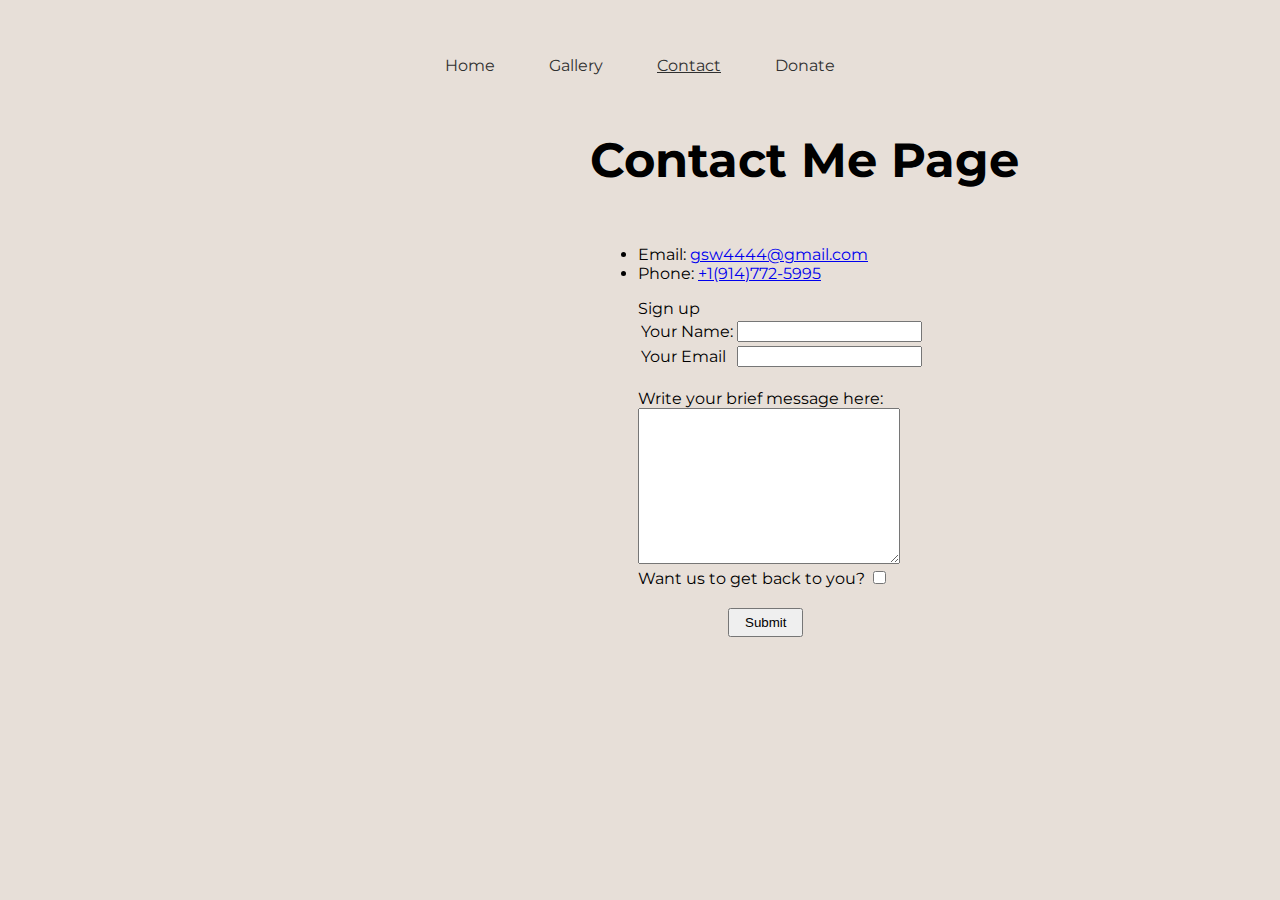
<file: pages/contact.html>
<!DOCTYPE html>
<html lang="en">
<head>
    <meta charset="UTF-8">
    <meta http-equiv="X-UA-Compatible" content="IE=edge">
    <meta name="viewport" content="width=device-width, initial-scale=1.0">
    <link rel="stylesheet" href="../css/styles.css">
    <link rel="icon" href="../images/abstract-icon.png">
    <link rel="preconnect" href="https://fonts.googleapis.com">
    <link rel="preconnect" href="https://fonts.gstatic.com" crossorigin>
    <link href="https://fonts.googleapis.com/css2?family=Montserrat&family=Satisfy&display=swap" rel="stylesheet">
    <title>Contact Gerry</title>
</head>
<body>
    <div class="topnav">
        <a href="../index.html">Home</a>
        <a href="../pages/art.html">Gallery</a>
        <a href="../pages/contact.html" class="on-page">Contact</a>
        <a href="../pages/donations.html">Donate</a>
    </div>
    <div class="contact-body">
        <h1>Contact Me Page</h1>
    <ul>
        <li>
            Email: <a href="mailto:gsw4444@gmail.com">gsw4444@gmail.com</a>
        </li>
        <li>
            Phone: <a href="tel:19148746128">+1(914)772-5995</a>
        </li>
    </ul>

<form action="mailto:gsw4444@gmail.com" method="post" enctype="text/plain">   
<label>Sign up</label><br>
<table cellspace="500">
    <tr>
        <td>
            <label>Your Name: </label>   
        </td>  
        <td>
            <input type="text" name="Name" value=""><br>
        </td>
    </tr>
    <tr>
        <td>
            <label>Your Email</label>
        </td>
        <td>
            <input type="email" name="Email" value=""><br>
        </td>
    </tr>

</table>
<br>
<label>Write your brief message here:</label><br>
<textarea name="To Gerry" id="" cols="30" rows="10" value=""></textarea>
<div id="brief-message">
            <label>Want us to get back to you?</label>
            <input type="checkbox">
            <br>

            <input type="submit" value="Submit" id="submit">

            
   </form>
</div>
    </div>
    
</body>
</html>
</file>
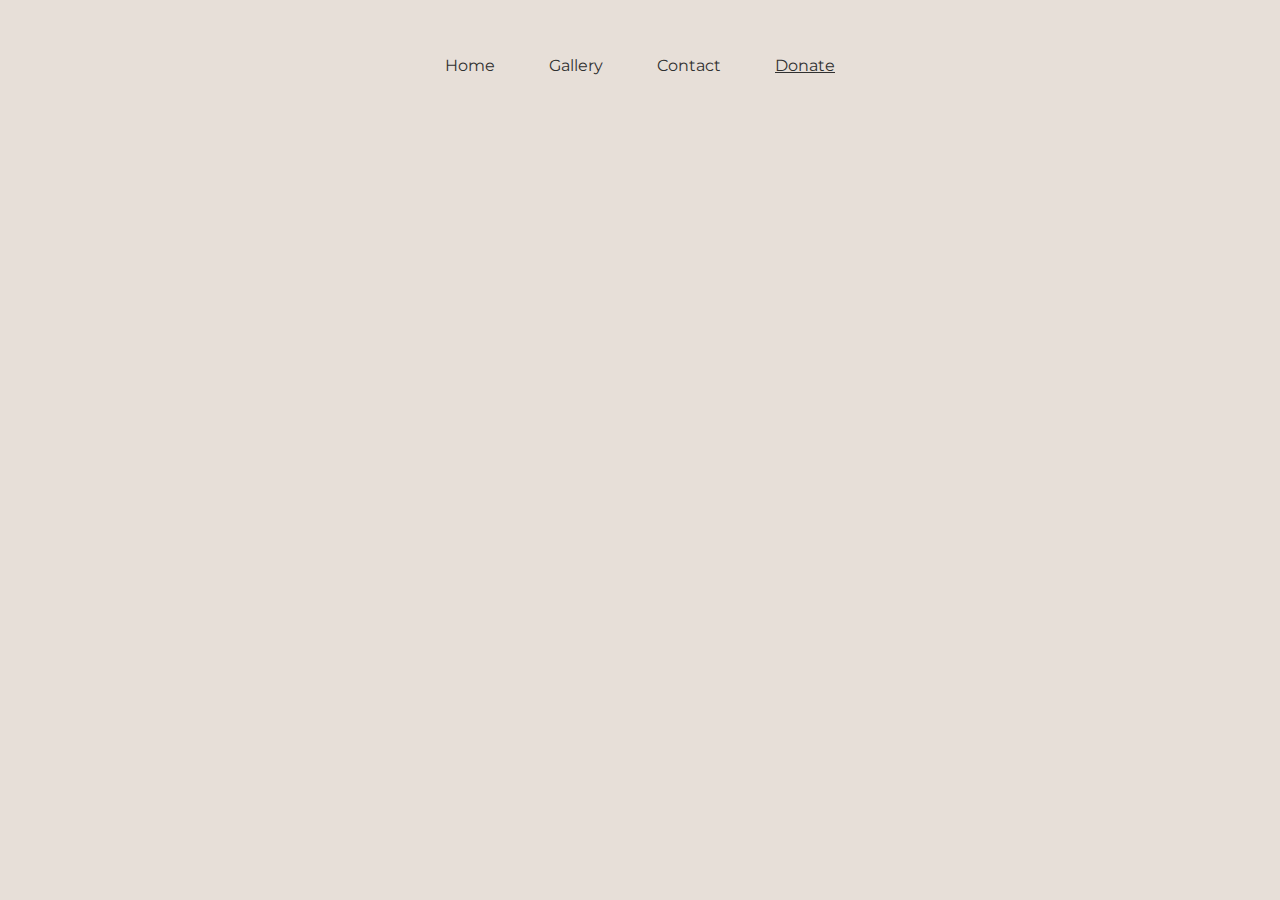
<file: pages/donations.html>
<!DOCTYPE html>
<html lang="en">
<head>
    <meta charset="UTF-8">
    <meta http-equiv="X-UA-Compatible" content="IE=edge">
    <meta name="viewport" content="width=device-width, initial-scale=1.0">
    <link rel="stylesheet" href="../css/styles.css">
    <link rel="icon" href="../images/abstract-icon.png">
    <link rel="preconnect" href="https://fonts.googleapis.com">
    <link rel="preconnect" href="https://fonts.gstatic.com" crossorigin>
    <link href="https://fonts.googleapis.com/css2?family=Montserrat&family=Satisfy&display=swap" rel="stylesheet">
    <title>Donate</title>
</head>
<body>
    <div class="topnav">
        <a href="../index.html">Home</a>
        <a href="../pages/art.html">Gallery</a>
        <a href="../pages/contact.html">Contact</a>
        <a href="../pages/donations.html" class="on-page">Donate</a>
    </div>
    
</body>
</html>
</file>
<file: css/styles.css>
/**********************************************************************************************HTML Tags***********************************************************************/
body{
    background-color: #e7dfd8;
    position:relative;
    margin:0;
}
h1{
    display:inline-block;
    margin:0 auto 2.5rem;
    font-family:'Montserrat', sans-serif;
    font-size:3rem;
}
iframe, video{
    width:100%;
    height:100%;
    margin:-20px auto;
    display:block;
    background-color: black;
}
img{
    margin:0 50px 30px 20px;
}
p{
    display:inline-block;
    text-align:left !important;
    height:10px;
}

/**********************************************************************************************Classes*************************************************************************/

.contact-body{
    display:block;
    margin:auto;
    padding:0 0 0 36.875rem;
    font-family:'Montserrat', sans-serif;
}

.contact-body ul, form{
    padding:0 0 0 3rem;
}

.contact-entry{
    margin:auto;
}

.g{
    font-family: 'Homemade Apple', cursive;
    font-size:5rem;
}

.gerry{
    font-family: 'Homemade Apple', cursive;
    font-size:5rem;
    margin-right:50px;
}

.on-page{
    text-decoration:underline !important;
}
.painting-title{
    float:left;
    display:block;
    margin: 0 0 10px 0;
    height:10%

}
.painting-description{
    font-family:'Montserrat', sans-serif;
    display:block;
    left:20px;
    margin-top:100px;
    height:50%;
    width:50%;
    
}

.top-container{
    margin:20px auto 100px !important;
    display:flex;
    height:100vh;
    position:relative;
    flex-wrap:wrap
}

.topnav{
    background-color: #e7dfd8;
    font-family:'Montserrat', sans-serif;
    margin:3.5rem auto;
    width:100%;
    text-align:center;

}

.topnav a{
    color:#303030;
    text-decoration:none;
    margin:0 1.25em;
    padding:5px;

}

.topnav a:hover{
    background-color:#303030;
    border-radius:3px;
    color:#e7dfd8;
    transition:.5s;
    font-weight:bold;
    font-size:larger;
}
.video-holder{
    margin:0 auto;
    height:53rem;
    
}
/**********************************************************************************************IDs*************************************************************************/
#abstract-one{
        width:20%;
        height:40vh;
        float:left;
    
}
#gerrypainting{
    width:20%;
    height:40vh;
    float:left;
}

#submit{
    margin: 20px 0 0 90px;
    padding:5px 15px;
}

#main-title{
    text-align:center;
    display:block;
    margin:21rem 8.5rem;
}
</file>
